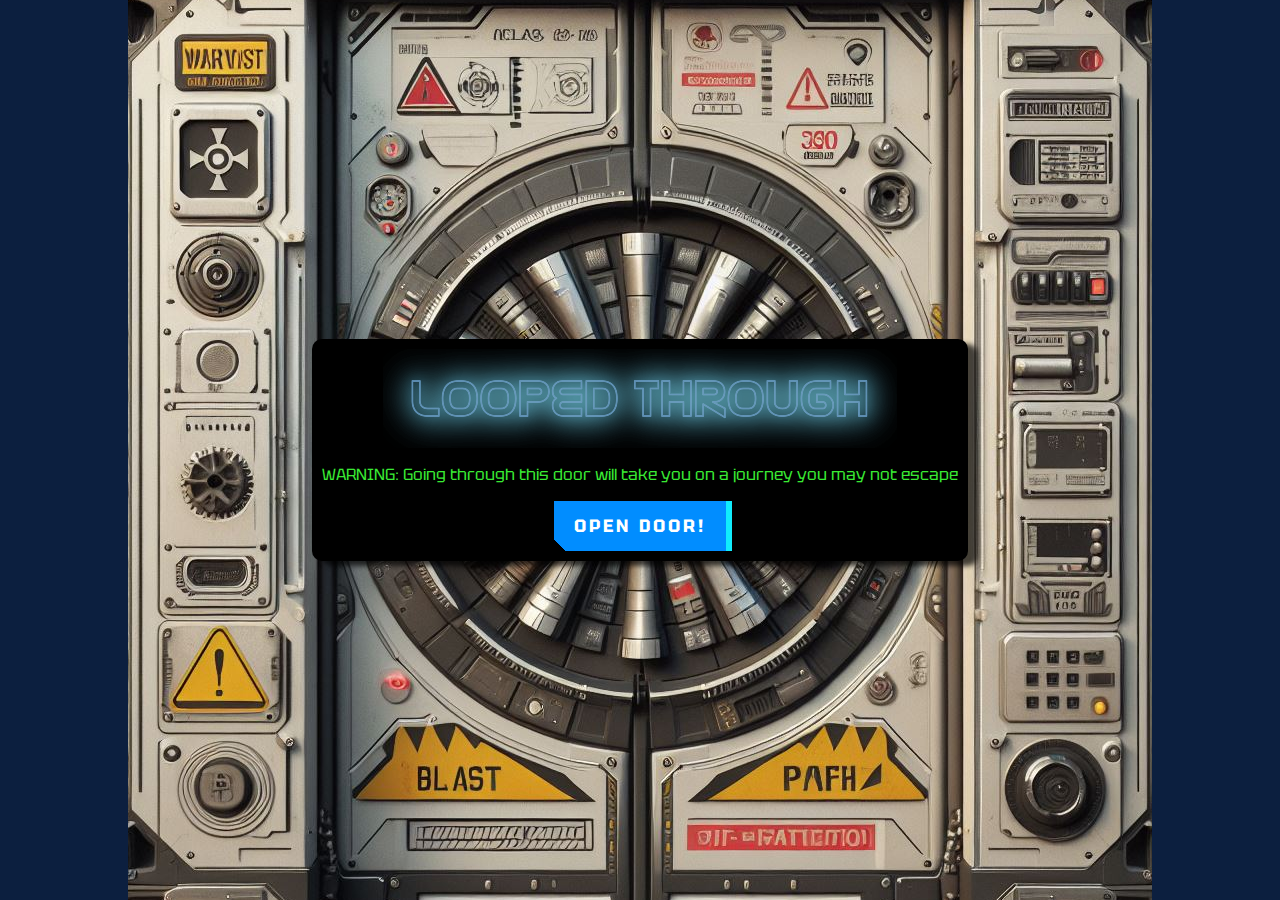
<file: projectEscapeAdventure/index.html>
<!DOCTYPE html>
<html lang="en">
<head>
    <meta charset="UTF-8">
    <meta name="viewport" content="width=device-width, initial-scale=1.0">
    <meta http-equiv="X-UA-Compatible" content="ie=edge">
    
    <!-- CSS -->
    <link href="style.css" rel="stylesheet">
    
    <!-- Google Font Links -->
    <link rel="preconnect" href="https://fonts.googleapis.com">
    <link rel="preconnect" href="https://fonts.gstatic.com" crossorigin>    
    <link href="https://fonts.googleapis.com/css2?family=Tektur&display=swap" rel="stylesheet">
    <link rel="stylesheet" href="https://fonts.googleapis.com/css2?family=Material+Symbols+Outlined:opsz,wght,FILL,GRAD@20..48,100..700,0..1,-50..200" />
    <link href="https://fonts.googleapis.com/css2?family=Stick+No+Bills&display=swap" rel="stylesheet">
    <link rel="stylesheet" href="https://fonts.googleapis.com/css2?family=Material+Symbols+Outlined:opsz,wght,FILL,GRAD@20..48,100..700,0..1,-50..200" />
    <!-- Favicon  -->
    <link rel="icon" type="image/png" sizes="32x32" href="images/favicon-32x32.png">

    <!-- Javascript -->
    <script type="module" src="game.js"></script>
    <title>Looped through</title>
</head>
<body>

    <div class="homepage is-open" id="btn-01">
        <div class="homepage-contain">
            <div class="homepage-start">
                <img class="title-img" src="images/title-img.png">
                <p>WARNING: Going through this door will take you on a journey you may not escape</p>
                <a homepage-btn="#btn-01" href="#!">OPEN DOOR!</a> <!--   <a href="#!" homepage-btn="#btn-01">Link To Show Drawer</a> -->
            </div>
        </div>
    </div>

    

    <div id="introStory" class="intro hidden">
        <div id="story-container">
            <h1>How it begins...</h1>
            <p class="center-text"><img id="story-image" alt="Story Image"></p>
            <p id="story-text"></p>
            <p class="center-text">
                <button class="intro-btn" id="introStory-Btn">Next</button>
                <button class="intro-btn hidden" id="introStoryComplete-Btn">Start journey</button>
            </p>    
        </div>
    </div>

    <div id="menu" class="intro">
        <h1><span class="material-symbols-outlined">settings</span> Menu</h1>
        <p class="center-text">
            <button class="intro-btn" id="menu-introStory-btn">Start Game - Story</button>
        </p>
        <p class="center-text">
            <button class="intro-btn" id="menu-intro-btn">Start Game - No Intro</button>
        </p> 
        <p class="center-text">
            <button class="intro-btn" id="menu-score-btn" >Top Results</button>
        </p>   
    </div>


    <div id="resultsScreen" class="intro hidden">
        <h1><span class="material-symbols-outlined">joystick</span> Top Scores!</h1>
        <div id="results"></div>
        <button class="intro-btn" id="score-menu-btn">Back to Menu</button>
    </div>



    <div id="intro" class="intro hidden">
        <h1><span class="material-symbols-outlined">warning</span> Alert!</h1>
        <p>There has been an attack! The <b class="redacted">***Redacted***</b> has had a containment failure</p>
        <p>Employee on site Dr <b class="redacted">***Redacted***</b> , has been named as the perpetrator</p>
        <p>You've been put into an impossible situation, with no way out except to go through. To make it through you will have to make sure you complete <b class="redacted">***Redacted***</b>
            before the time stream collapses on you!</p>
        <p>Good luck</p>
        <p class="center-text"><button id="intro-btn" class="intro-btn">Enter</button></p>
    </div>


    <div id="winScreen" class="intro hidden">
        <h1>Well Done...</h1>
        <p class="center-text"><img src="images/winImage.jpg" id="win-image" alt="Story Image"></p>
        <p>A shadowy figure appears out of nowhere</p>
        <p>"You stopped the time collapses like the people before you... 
            Ahh like all the others you have the same look of surprise. This will happen again agent <span id="playerName"></span>."</p>
        <p>"I hope the next agent will be just as useful as yourself"</p>
        <p>"You can compare how well you have done, if you wish"</p>
        <p class="center-text"><button id="win-score-btn" class="intro-btn">Compare</button></p>
    </div>


    <div id="game" class="container hidden">
        <div id="timerbox"><span id="timer">03:00</span>
            <br>
            <span class="material-symbols-outlined">skull</span> <span id="collapseCount">0</span>
        </div>
        <div style="text-align: center" ><img id="graphic" width="450px" height="450px"></div>
        <div id="text">text</div>
        <div id="option-buttons" class="btn-grid">
            <button class="btn">Option 1</button>
            <button class="btn">Option 2</button>
            <button class="btn">Option 3</button>
            <button class="btn">Option 4</button>
        </div>
    </div>




    

</body>
</html>
</file>
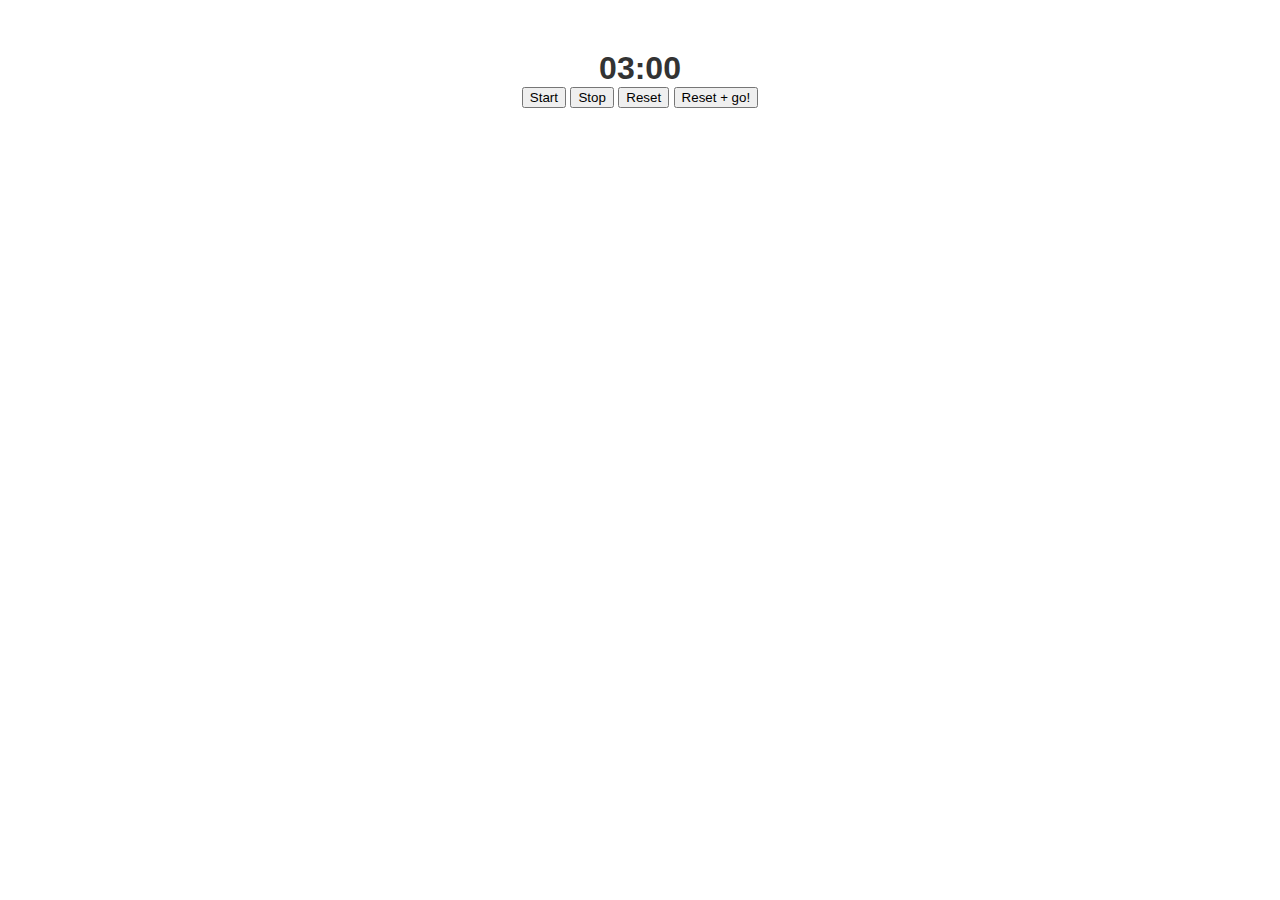
<file: projectEscapeAdventure/ideas/countdown.html>
<!DOCTYPE html>
<html lang="en">
<head>
  <meta charset="UTF-8">
  <meta name="viewport" content="width=device-width, initial-scale=1.0">
  <title>Countdown Timer</title>
  <style>
    body {
      font-family: 'Arial', sans-serif;
      text-align: center;
      margin-top: 50px;
    }

    #timer {
      font-size: 2em;
      font-weight: bold;
      color: #333;
    }
  </style>
</head>
<body>

<div id="timer">03:00</div>
<button onclick="startTimer()">Start</button>
<button onclick="stopTimer()">Stop</button>
<button onclick="resetTimer()">Reset</button>
<button onclick="resetGoTimer()">Reset + go!</button>

<script>
  //Array for counting Time Collapses  
  let collapseAmount = [];  

  let countdownInterval;
  const initialCountdownTime = 3 * 60 * 1000; // 3 minutes in milliseconds
  //const initialCountdownTime = 5 * 1000; // 5 seconds in milliseconds for testing collapse
  let countDownDate = new Date().getTime() + initialCountdownTime;

  function startTimer() {
    countdownInterval = setInterval(updateTimer, 1000);
  }

  function stopTimer() {
    clearInterval(countdownInterval);
    //document.getElementById("timer").innerHTML = "Timer Stopped";
  }

  function resetTimer() {
    clearInterval(countdownInterval);
    countDownDate = new Date().getTime() + initialCountdownTime;
    updateTimer();
  }
  
  function resetGoTimer(){
    resetTimer();
    startTimer();
  }

  function updateTimer() {
    const now = new Date().getTime();
    const distance = countDownDate - now;

    const minutes = Math.floor((distance % (1000 * 60 * 60)) / (1000 * 60));
    const seconds = Math.floor((distance % (1000 * 60)) / 1000);

    document.getElementById("timer").innerHTML = `${minutes.toString().padStart(2, '0')}:
                                                   ${seconds.toString().padStart(2, '0')}`;

    if (distance < 0) {
      clearInterval(countdownInterval);
      collapseAmount.push(1);
      document.getElementById("timer").innerHTML = "EXPIRED";
      console.log(collapseAmount.length)
    }
  }
</script>

</body>
</html>
</file>
<file: projectEscapeAdventure/style.css>
*, *::before, *::after {
    box-sizing: border-box;
    font-family: 'Tektur', sans-serif;
}

body {
    padding: 0;
    margin:0;
    display: flex;
    justify-content: center;
    align-items: center;
    height: 100vh;
    width: 100vw;
    background-color: #ccc;
    background-image: url("images/Circuit.gif");
    background-repeat: no-repeat;
    background-size: cover;
}

/*misc */ 
.hidden {
    display: none;
}

.center-text {
    text-align: center;
}

/* Google icon style */

.material-symbols-outlined {
  font-variation-settings:
  'FILL' 0,
  'wght' 400,
  'GRAD' 0,
  'opsz' 32;
  color:red; 
  font-size: 36px !important;
  vertical-align: -7px;
}

/* Intro Story Image */ 

#story-image {
    width:350px;
    height:350px;

}

#timerbox {
    font-family: 'Stick No Bills', sans-serif !important;
    background-color: rgb(6, 20, 8);
    color:#14f734;
    font-size: 2.0em;
    font-weight: bold;
    width:140px;
    padding: 10px;
    text-align: center;
    border: grey 6px ridge;
    position: fixed;
    top: 50px;
    right: 50px;
}
#timer {
    font-family: inherit;
}

#collapseCount {
    font-family: inherit;
}

/* Intro and redacted */
.intro {
    width: 800px;
    max-width: 80%;
    background-color: black;
    color:#018dff;
    padding:25px;
    border-radius: 5px;
    box-shadow: 0 0 10px 2px;
}

.intro p {
    line-height: 28px;
}

.redacted {
    padding:5px;
    background-color: #018dff;
    color: black;
}

.intro-btn {
    border:none;
    border-left: solid 1px #000;
    padding: 8px 12px;
    font-weight: 700;
    text-decoration: none;
    background-size: 0% 100%;
    background-image: linear-gradient(#018dff, #018dff);
    background-repeat: no-repeat;
    transition: all 0.5s linear;
    color: black;
} 

.intro-btn:hover {
    background-size: 100% 100%;
    color: white;
    transition: all 0.5s cubic-bezier(0.000, 0.000, 0.230, 1);    
}
/*Win Screen + Score results */
#winScreen {
    font-size: 1.2em;
}
#winScreen img {
    width: 350px;
    height: 350px;
}
#results {
    font-size: 1.7em;
}

/* Game mechanics */
.container {
    width: 800px;
    max-width: 80%;
    background-color: white;
    padding:10px;
    border-radius: 5px;
    box-shadow: 0 0 10px 2px;
}

.btn-grid {
    display: grid;
    grid-template-columns: repeat(2, auto);
    gap: 10px;
    margin-top: 20px;
}

.btn {
    background-color: rgba(31, 119, 247, 0.8);
    border: 1px solid rgba(31, 119, 247, 0.3);
    border-radius: 5px;
    padding: 5px 10px;
    outline: none;
}

.btn:hover {
    border-color: #aaa;
}

.homepage {
    margin:0px;
    padding: 0px;
    position: fixed;
    height: 100%;
    width: 100%;
    left: 0;
    top: 0;
    background: #0c1f3f;
    color: white;
    
    /* Initial transforms */
    opacity: 1;
    transform: translateY(-100%);
    transition: 1.5s ease;
  }
  
.homepage.is-open {
    opacity: 1;
    transform: translateY(0);
  }

.homepage-contain {
    margin: 0px;  
    height: 100vh;  
    background-image: url("images/home-page-blastdoor.jpeg");
    background-repeat: no-repeat;
    background-size:auto;
    background-position: center;
    display: flex;
    justify-content: center;
    align-items: center; 
  }

.homepage-start {
    display: flex;
    justify-content: center;
    align-items: center; 
    flex-direction: column;
    background-color: black;
    border-radius:10px;
    padding:10px;
    color: #3aeb34;
    box-shadow: 10px 5px 5px rgba(0, 0, 0, 0.7); 
}

/* Home page button with glitch animations  */ 

.homepage-start a, .homepage-start a::after  {
    padding: 16px 20px;
    font-size: 18px;
    background: linear-gradient(45deg, transparent 5%, #018dff 5%);
    border: 0;
    color: #fff;
    font-weight: bold;
    text-decoration: none;
    letter-spacing: 3px;
    line-height: 1;
    box-shadow: 6px 0px 0px #11ecfc;
    outline: transparent;
    position: relative;
}
.homepage-start a::after {
    --slice-0: inset(50% 50% 50% 50%);
    --slice-1: inset(80% -6px 0 0);
    --slice-2: inset(50% -6px 30% 0);
    --slice-3: inset(10% -6px 85% 0);
    --slice-4: inset(40% -6px 43% 0);
    --slice-5: inset(80% -6px 5% 0);
    content: "Open Door";
    display: block;
    position: absolute;
    top: 0;
    left: 0;
    right: 0;
    bottom: 0;
    background: linear-gradient(45deg, transparent 3%, #00e6f6 3%, #00e6f6 5%, #3aeb34 5%);
    text-shadow: -3px -3px 0px #f8f005, 3px 3px 0px #3aeb34;
    clip-path: var(--slice-0);
}
.homepage-start a:hover::after {
    animation: 1s glitch;
    animation-timing-function: steps(2, end);
}
@keyframes glitch {
    0% {
     clip-path: var(--slice-1);
     transform: translate(-20px, -10px);
    }
   
    10% {
     clip-path: var(--slice-3);
     transform: translate(10px, 10px);
    }
   
    20% {
     clip-path: var(--slice-1);
     transform: translate(-10px, 10px);
    }
   
    30% {
     clip-path: var(--slice-3);
     transform: translate(0px, 5px);
    }
   
    40% {
     clip-path: var(--slice-2);
     transform: translate(-5px, 0px);
    }
   
    50% {
     clip-path: var(--slice-3);
     transform: translate(5px, 0px);
    }
   
    60% {
     clip-path: var(--slice-4);
     transform: translate(5px, 10px);
    }
   
    70% {
     clip-path: var(--slice-2);
     transform: translate(-10px, 10px);
    }
   
    80% {
     clip-path: var(--slice-5);
     transform: translate(20px, -10px);
    }
   
    90% {
     clip-path: var(--slice-1);
     transform: translate(-10px, 0px);
    }
   
    100% {
     clip-path: var(--slice-1);
     transform: translate(0);
    }
   }
</file>
